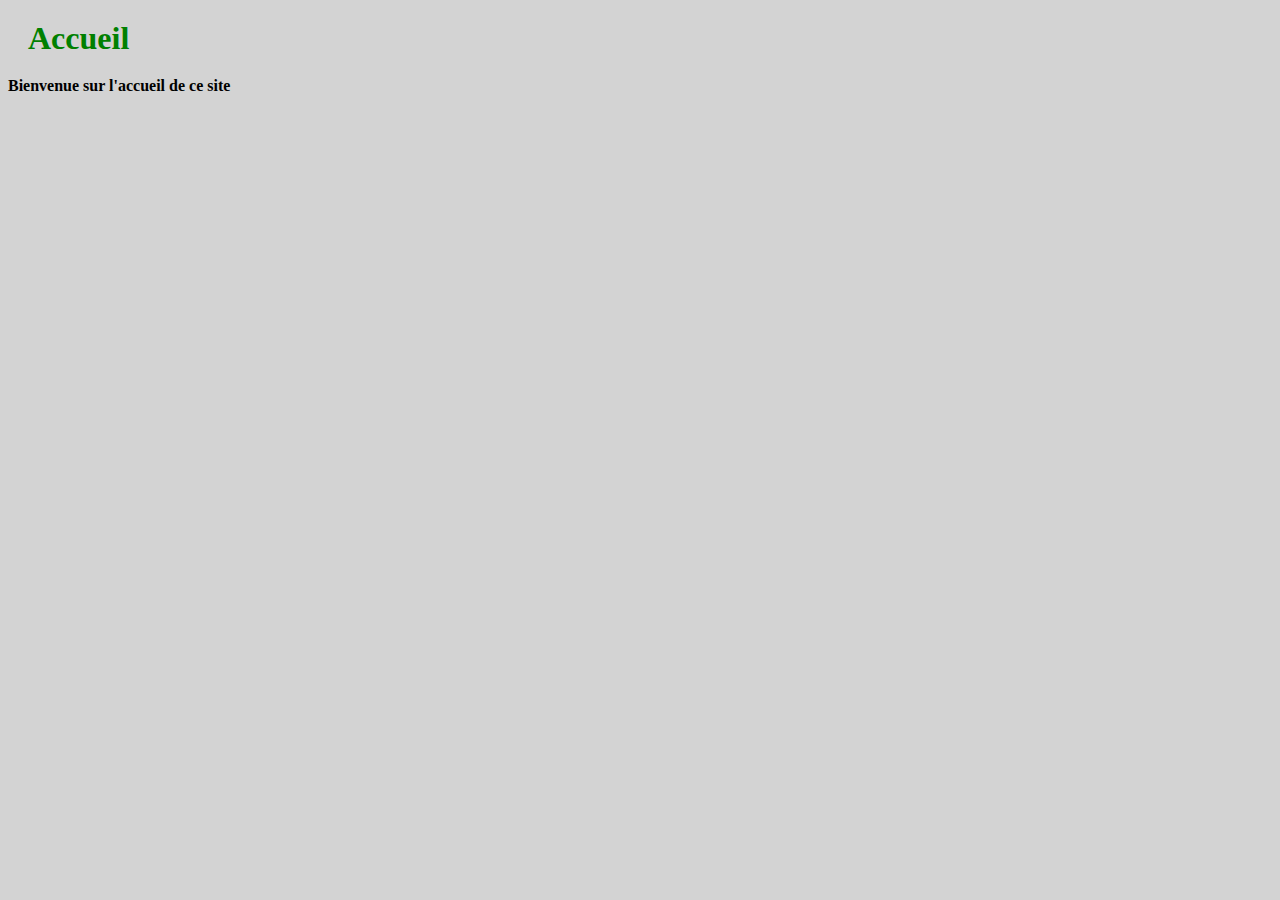
<file: WebContent/index.html>
<!DOCTYPE html>
<html>
<head>
<meta charset="UTF-8">
<title>Accueil</title>
<style>
	body{
		background-color: lightgray;
	}
	
	h1{
		color: green;
		margin:20px;
	}
	
	p{
		font-weight:bold;
	}
</style>
</head>
<body>
	<h1>Accueil</h1>
	<p>Bienvenue sur l'accueil de ce site</p>
</body>
</html>
</file>
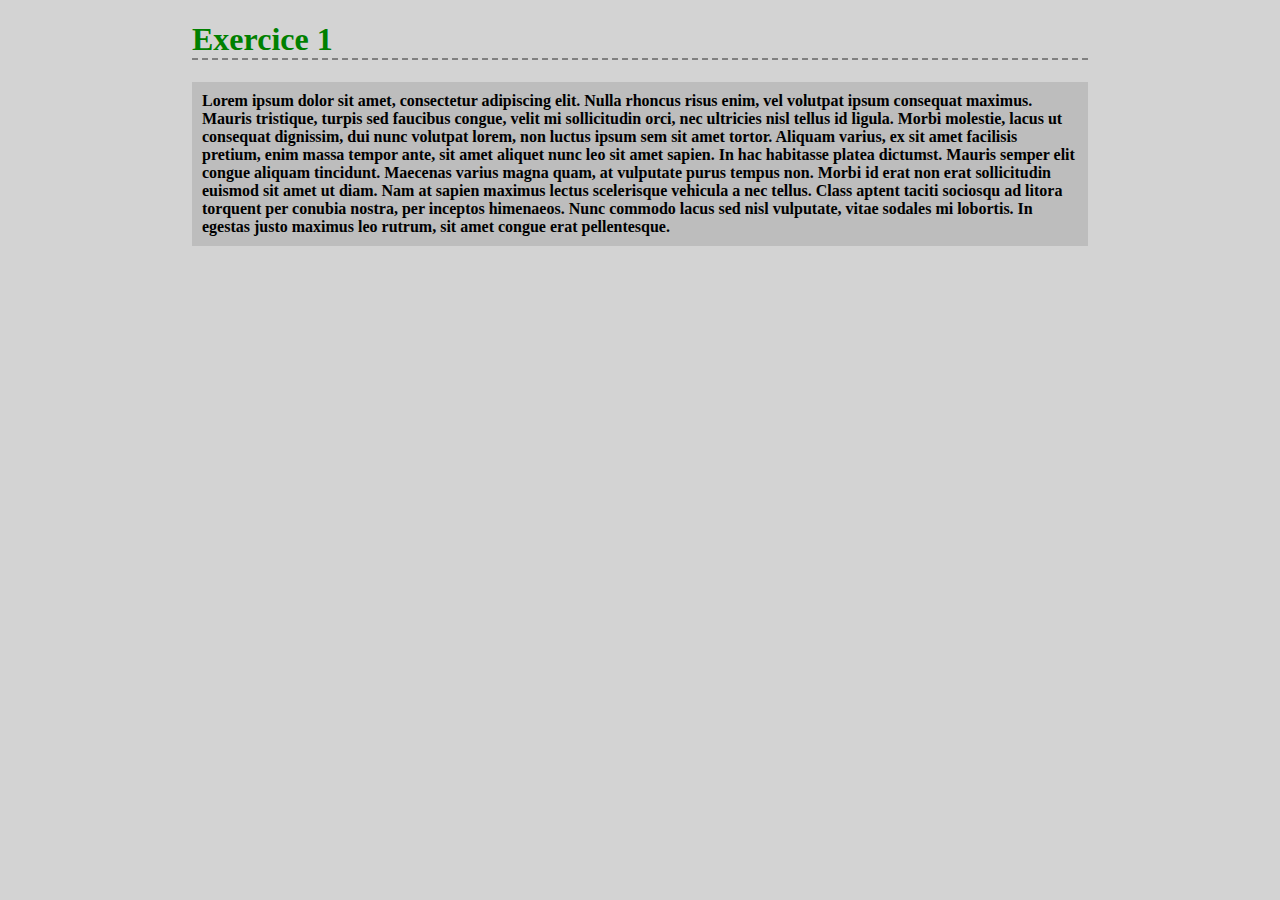
<file: WebContent/Exercice1.html>
<!DOCTYPE html PUBLIC "-//W3C//DTD XHTML 1.0 Transitional//EN" 
    "http://www.w3.org/TR/xhtml1/DTD/xhtml1-transitional.dtd">

<html xmlns="http://www.w3.org/1999/xhtml"
	xmlns:ui="http://xmlns.jcp.org/jsf/facelets"
	xmlns:h="http://xmlns.jcp.org/jsf/html"
	xmlns:f="http://xmlns.jcp.org/jsf/core">

<h:head>
	<title>Exercice 1</title>
	<link href="style/exercice.css" rel="stylesheet" />
</h:head>
<h:body>
	<h1>Exercice 1</h1>
	<p>Lorem ipsum dolor sit amet, consectetur adipiscing elit. Nulla rhoncus risus enim, vel volutpat ipsum consequat maximus. Mauris tristique, turpis sed faucibus congue, velit mi sollicitudin orci, nec ultricies nisl tellus id ligula. Morbi molestie, lacus ut consequat dignissim, dui nunc volutpat lorem, non luctus ipsum sem sit amet tortor. Aliquam varius, ex sit amet facilisis pretium, enim massa tempor ante, sit amet aliquet nunc leo sit amet sapien. In hac habitasse platea dictumst. Mauris semper elit congue aliquam tincidunt. Maecenas varius magna quam, at vulputate purus tempus non. Morbi id erat non erat sollicitudin euismod sit amet ut diam. Nam at sapien maximus lectus scelerisque vehicula a nec tellus. Class aptent taciti sociosqu ad litora torquent per conubia nostra, per inceptos himenaeos. Nunc commodo lacus sed nisl vulputate, vitae sodales mi lobortis. In egestas justo maximus leo rutrum, sit amet congue erat pellentesque.</p>
</h:body>
</html>
</file>
<file: WebContent/style/exercice.css>
body{
			background-color: lightgray;
			margin: 0 15%;
		}
		
h1{
	color: green;
	border-bottom:2px dashed gray;
}

p{
	font-weight:bold;
	background-color : #bdbdbd;
	padding: 10px;
}
</file>
